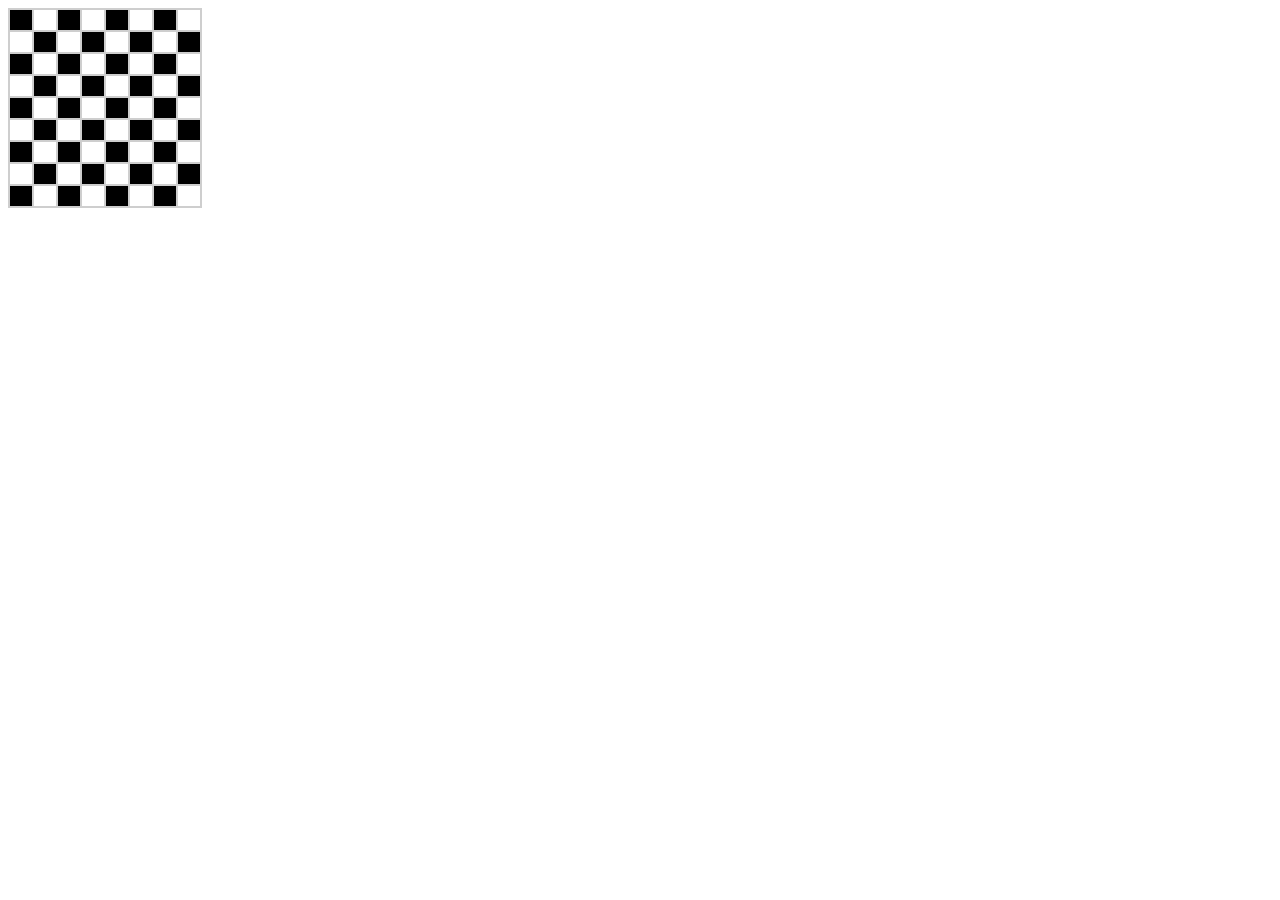
<file: Les 3/index.html>
<!DOCTYPE html>
<html lang="en">
<head>
    <title>tabel</title>
</head>
<body>
    <table style="background-color: rgb(206, 206, 206);">
        <tr style="background-color: rgb(255, 255, 255);">
            <td style="background-color: black;">&nbsp; &nbsp; &nbsp;</td>
            <td>&nbsp; &nbsp; &nbsp;</td>
            <td style="background-color: black;">&nbsp; &nbsp; &nbsp;</td>
            <td>&nbsp; &nbsp; &nbsp;</td>
            <td style="background-color: black;">&nbsp; &nbsp; &nbsp;</td>
            <td>&nbsp; &nbsp; &nbsp;</td>
            <td style="background-color: black;">&nbsp; &nbsp; &nbsp;</td>
            <td>&nbsp; &nbsp; &nbsp;</td>
        </tr>
        <tr style="background-color: rgb(255, 255, 255);">
            <td>&nbsp; &nbsp; &nbsp;</td>
            <td style="background-color: black;">&nbsp; &nbsp; &nbsp;</td>
            <td>&nbsp; &nbsp; &nbsp;</td>
            <td style="background-color: black;">&nbsp; &nbsp; &nbsp;</td>
            <td>&nbsp; &nbsp; &nbsp;</td>
            <td style="background-color: black;">&nbsp; &nbsp; &nbsp;</td>
            <td>&nbsp; &nbsp; &nbsp;</td>
            <td style="background-color: black;">&nbsp; &nbsp; &nbsp;</td>
        </tr>
        <tr style="background-color: rgb(255, 255, 255);">
            <td style="background-color: black;">&nbsp; &nbsp; &nbsp;</td>
            <td>&nbsp; &nbsp; &nbsp;</td>
            <td style="background-color: black;">&nbsp; &nbsp; &nbsp;</td>
            <td>&nbsp; &nbsp; &nbsp;</td>
            <td style="background-color: black;">&nbsp; &nbsp; &nbsp;</td>
            <td>&nbsp; &nbsp; &nbsp;</td>
            <td style="background-color: black;">&nbsp; &nbsp; &nbsp;</td>
            <td>&nbsp; &nbsp; &nbsp;</td>
        </tr>
        <tr style="background-color: rgb(255, 255, 255);">
            <td>&nbsp; &nbsp; &nbsp;</td>
            <td style="background-color: black;">&nbsp; &nbsp; &nbsp;</td>
            <td>&nbsp; &nbsp; &nbsp;</td>
            <td style="background-color: black;">&nbsp; &nbsp; &nbsp;</td>
            <td>&nbsp; &nbsp; &nbsp;</td>
            <td style="background-color: black;">&nbsp; &nbsp; &nbsp;</td>
            <td>&nbsp; &nbsp; &nbsp;</td>
            <td style="background-color: black;">&nbsp; &nbsp; &nbsp;</td>
        </tr>
        <tr style="background-color: rgb(255, 255, 255);">
            <td style="background-color: black;">&nbsp; &nbsp; &nbsp;</td>
            <td>&nbsp; &nbsp; &nbsp;</td>
            <td style="background-color: black;">&nbsp; &nbsp; &nbsp;</td>
            <td>&nbsp; &nbsp; &nbsp;</td>
            <td style="background-color: black;">&nbsp; &nbsp; &nbsp;</td>
            <td>&nbsp; &nbsp; &nbsp;</td>
            <td style="background-color: black;">&nbsp; &nbsp; &nbsp;</td>
            <td>&nbsp; &nbsp; &nbsp;</td>
        </tr>
        <tr style="background-color: rgb(255, 255, 255);">
            <td>&nbsp; &nbsp; &nbsp;</td>
            <td style="background-color: black;">&nbsp; &nbsp; &nbsp;</td>
            <td>&nbsp; &nbsp; &nbsp;</td>
            <td style="background-color: black;">&nbsp; &nbsp; &nbsp;</td>
            <td>&nbsp; &nbsp; &nbsp;</td>
            <td style="background-color: black;">&nbsp; &nbsp; &nbsp;</td>
            <td>&nbsp; &nbsp; &nbsp;</td>
            <td style="background-color: black;">&nbsp; &nbsp; &nbsp;</td>
        </tr>
        <tr style="background-color: rgb(255, 255, 255);">
            <td style="background-color: black;">&nbsp; &nbsp; &nbsp;</td>
            <td>&nbsp; &nbsp; &nbsp;</td>
            <td style="background-color: black;">&nbsp; &nbsp; &nbsp;</td>
            <td>&nbsp; &nbsp; &nbsp;</td>
            <td style="background-color: black;">&nbsp; &nbsp; &nbsp;</td>
            <td>&nbsp; &nbsp; &nbsp;</td>
            <td style="background-color: black;">&nbsp; &nbsp; &nbsp;</td>
            <td>&nbsp; &nbsp; &nbsp;</td>
        </tr>
        <tr style="background-color: rgb(255, 255, 255);">
            <td>&nbsp; &nbsp; &nbsp;</td>
            <td style="background-color: black;">&nbsp; &nbsp; &nbsp;</td>
            <td>&nbsp; &nbsp; &nbsp;</td>
            <td style="background-color: black;">&nbsp; &nbsp; &nbsp;</td>
            <td>&nbsp; &nbsp; &nbsp;</td>
            <td style="background-color: black;">&nbsp; &nbsp; &nbsp;</td>
            <td>&nbsp; &nbsp; &nbsp;</td>
            <td style="background-color: black;">&nbsp; &nbsp; &nbsp;</td>
        </tr>
        <tr style="background-color: rgb(255, 255, 255);">
            <td style="background-color: black;">&nbsp; &nbsp; &nbsp;</td>
            <td>&nbsp; &nbsp; &nbsp;</td>
            <td style="background-color: black;">&nbsp; &nbsp; &nbsp;</td>
            <td>&nbsp; &nbsp; &nbsp;</td>
            <td style="background-color: black;">&nbsp; &nbsp; &nbsp;</td>
            <td>&nbsp; &nbsp; &nbsp;</td>
            <td style="background-color: black;">&nbsp; &nbsp; &nbsp;</td>
            <td>&nbsp; &nbsp; &nbsp;</td>
        </tr>
    </table>
</body>
</html>
</file>
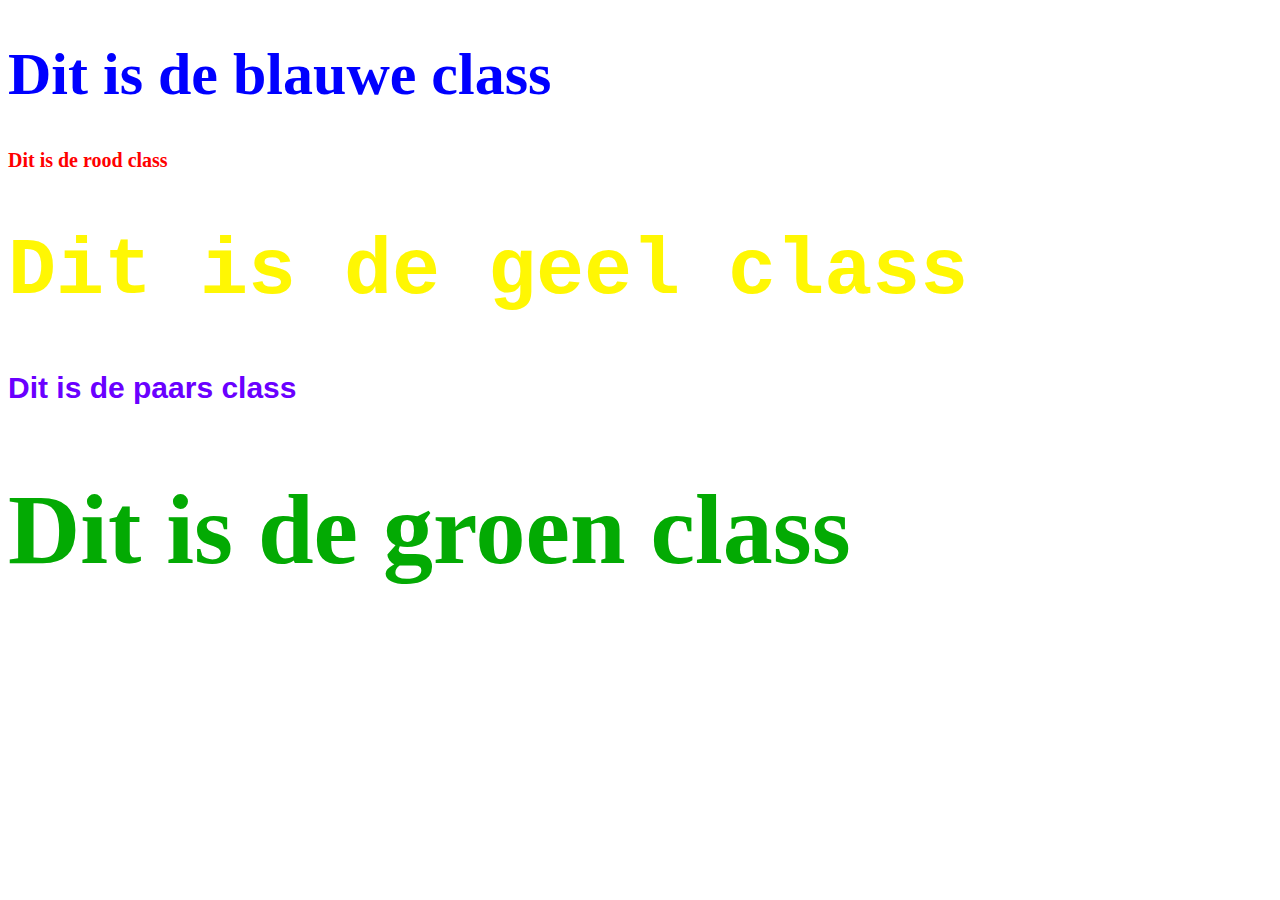
<file: Les 2/Classes and Styles/index.html>
<!DOCTYPE html>
<html lang="en">
<head>
    <meta charset="UTF-8">
    <meta name="viewport" content="width=device-width, initial-scale=1.0">
    <link rel="stylesheet" href="class.css">
    <title>Document</title>
</head>
<body>
    <div class="blauw">
        <h1>Dit is de blauwe class</h1>
    </div>
    <div class="rood">
        <h1>Dit is de rood class</h1>
    </div>
    <div class="geel">
        <h1>Dit is de geel class</h1>
    </div>
    <div class="paars">
        <h1>Dit is de paars class</h1>
    </div>
    <div class="groen">
        <h1>Dit is de groen class</h1>
    </div>
</body>
</html>
</file>
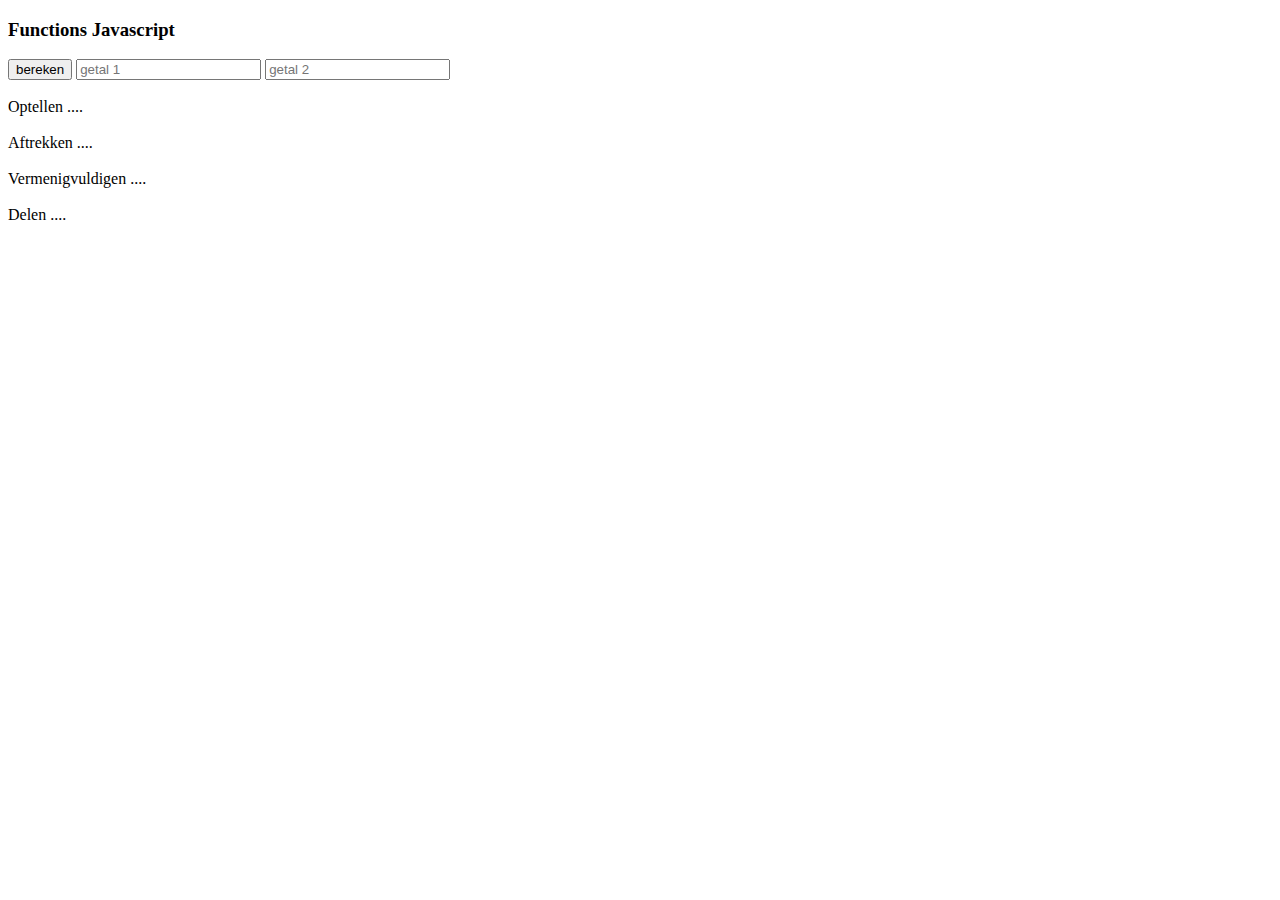
<file: Les 2/Functions/index.html>
<!doctype html>
<html>
<head>
  <meta charset="utf-8">
  <title>Functions</title>
  <style>body{ font-family: Comic sans MS;} </style>
</head>

<body>
  <h3>Functions Javascript</h3>
  
  <input type="button" value="bereken" id="mijnButton">
  <input type="text" id="getal1" placeholder="getal 1">  
  <input type="text" id="getal2" placeholder="getal 2">

  <br><br>
  Optellen <span id = "optellen">....</span>
  <br><br>
  Aftrekken <span id = "aftrekken">....</span>
  <br><br>
  Vermenigvuldigen <span id = "vermenigvuldigen">....</span>
  <br><br>
  Delen <span id = "delen">....</span>
 
 
 <script src="script.js"></script>

</body>
</html>
</file>
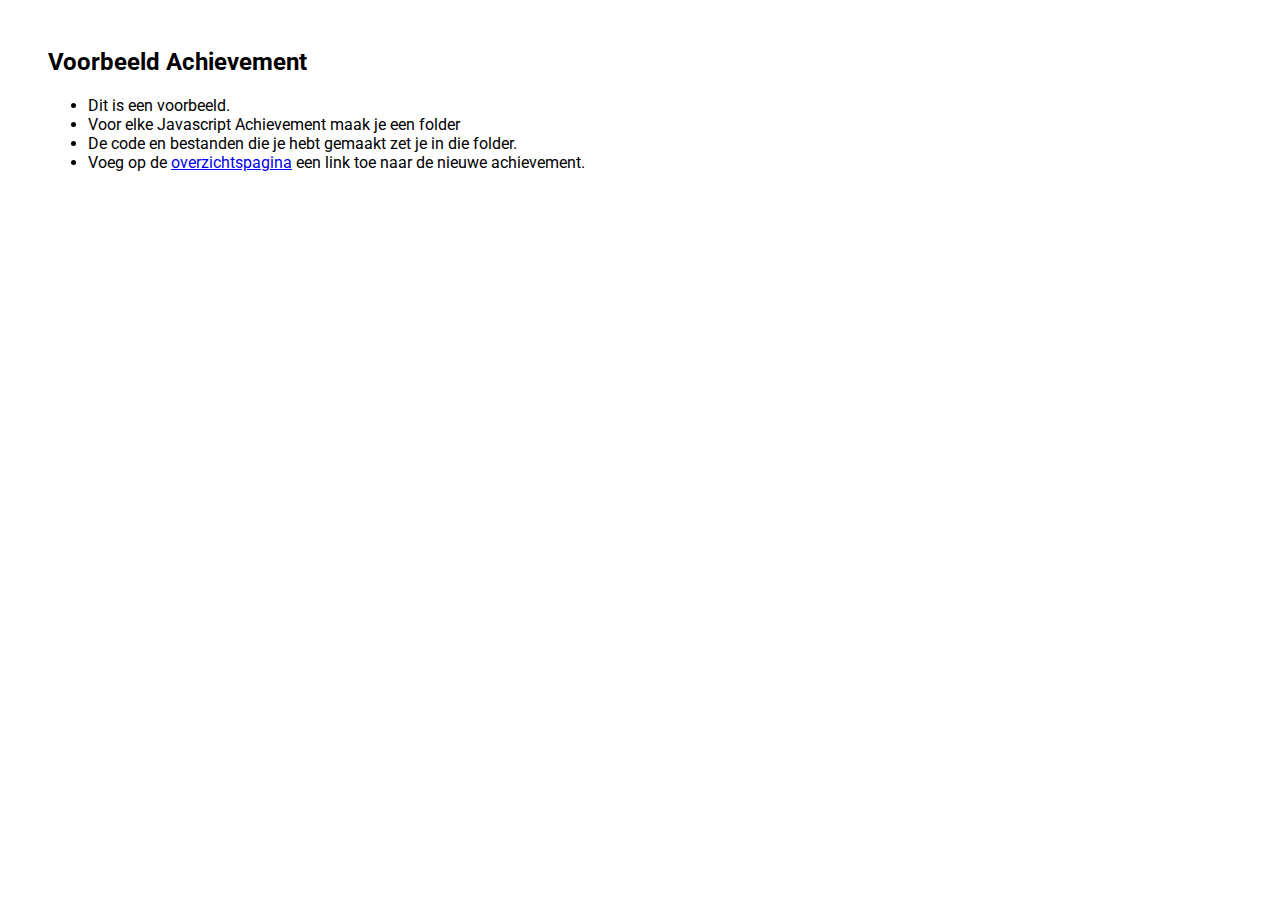
<file: Les 2/voorbeeld-achievement/index.html>
<!DOCTYPE html>
<html lang="en">

<head>
    <meta charset="UTF-8">
    <meta name="viewport" content="width=device-width, initial-scale=1.0">
    <title>Voorbeeld Achievement</title>
    <link href="https://fonts.googleapis.com/css2?family=Roboto:wght@300&display=swap" rel="stylesheet">
    <style type="text/css">
        body {
            font-family: "Roboto", sans-serif;
        }

        .container {
            padding: 20px 40px;
        }

        .big-link {
            font-size: 1.5em;
        }
    </style>
    <script>
        function helloWorld() {
            alert("Hello World!");
        }

        window.onload = helloWorld
    </script>
</head>

<body>
    <div class="container">
        <h2>Voorbeeld Achievement</h1>
        <ul>
            <li>Dit is een voorbeeld.</li>
            <li>Voor elke Javascript Achievement maak je een folder</li>
            <li>De code en bestanden die je hebt gemaakt zet je in die folder.
            <li>Voeg op de <a href="../index.html">overzichtspagina</a> een link toe naar de nieuwe achievement.
        </ul>
    </div>
</body>

</html>
</file>
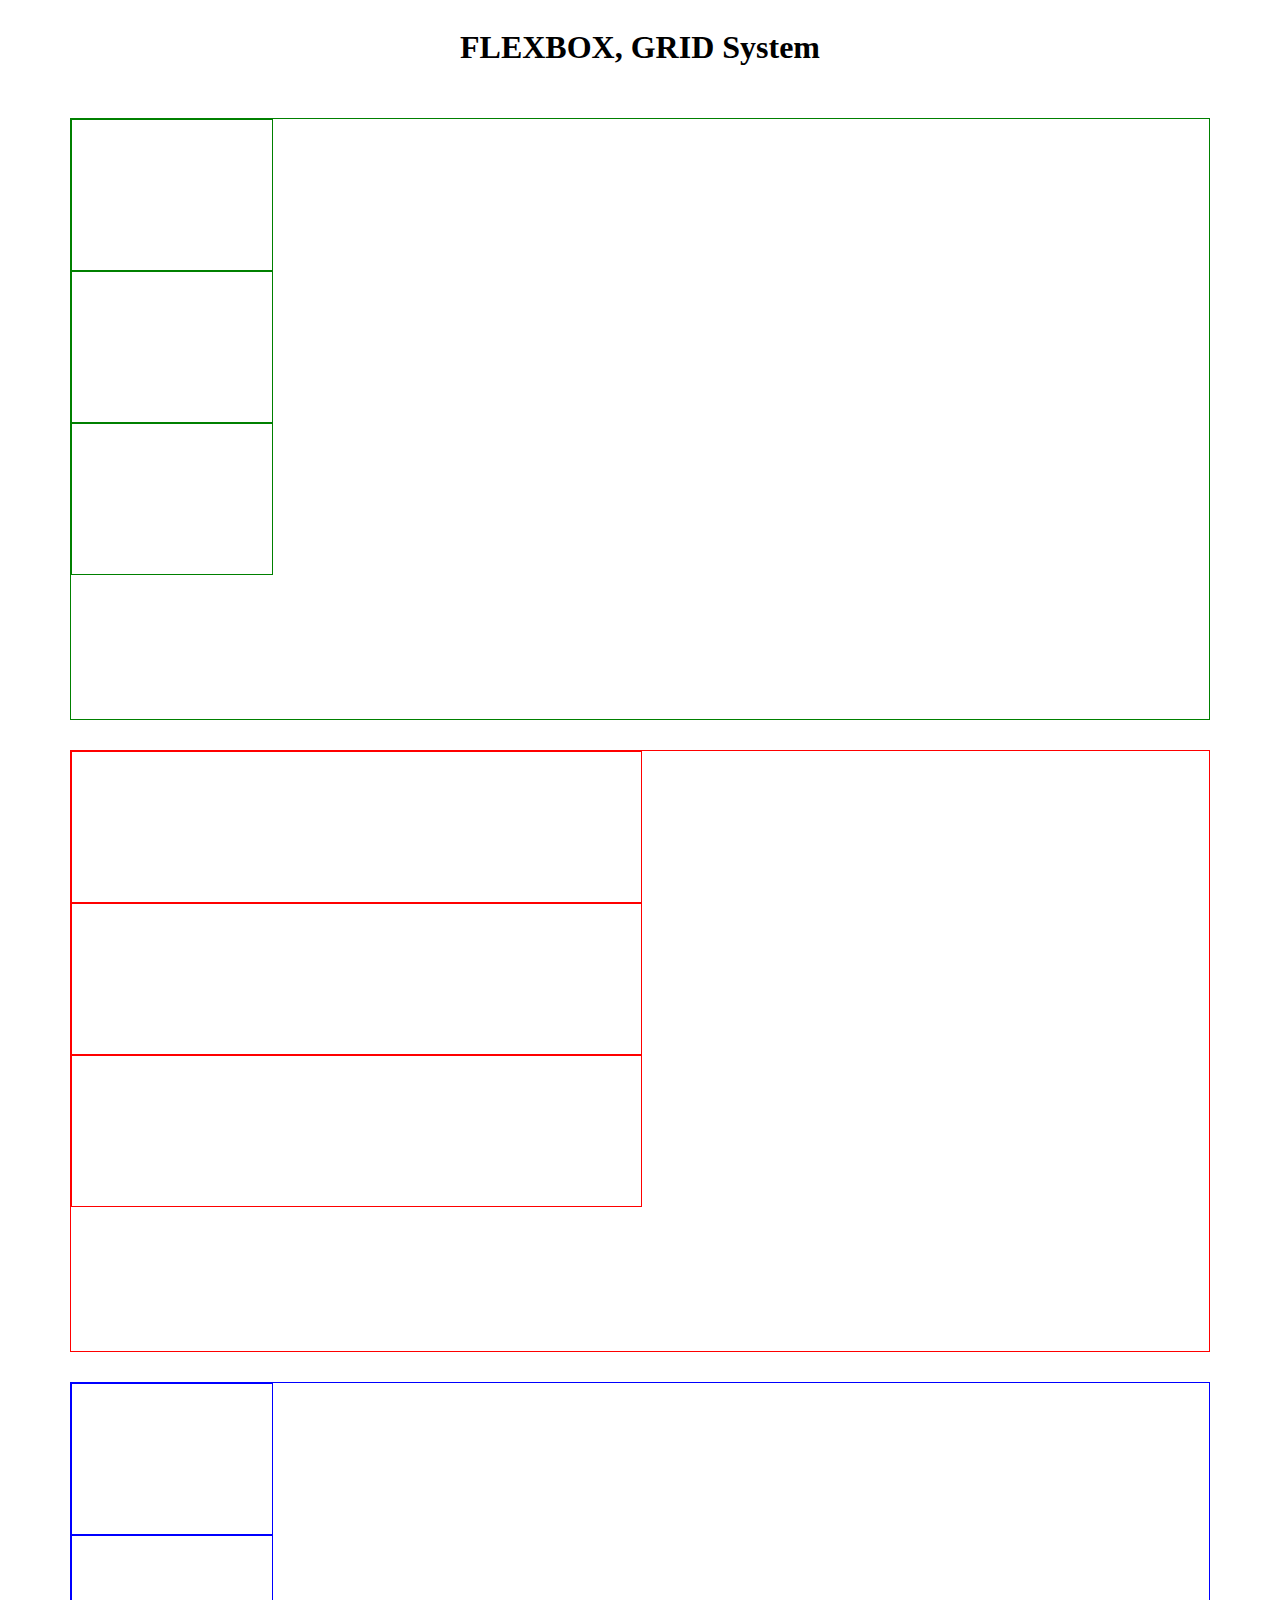
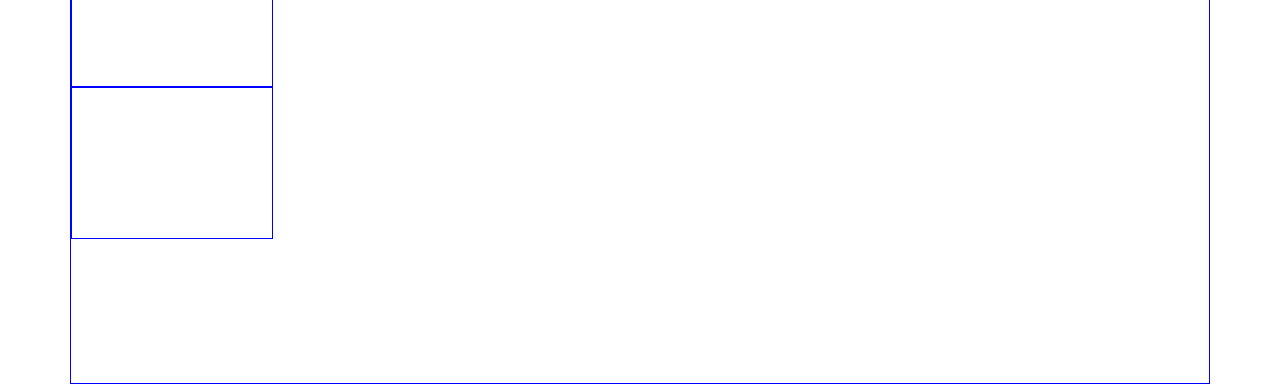
<file: Les 2/Flexbox/flex.html>
<!DOCTYPE html>
<html>
    <head>
        <meta charset="utf-8">
        <meta http-equiv="X-UA-Compatible" content="IE=edge">
        <title>FlexBox/Grid</title>
        <meta name="description" content="">
        <meta name="viewport" content="width=device-width, initial-scale=1">
        <link rel="stylesheet" href="flex.css">
    </head>
    <body>
        <div class='container'>
            <h1>FLEXBOX, GRID System</h1>

          <div class='flex1 flexbox'style='border:1px solid green;'>
            <!--
                Zorg ervoor dat:
                    - alle .flex1-child divs moeten midden de groene rechthoek gecentreerd worden
                    - de ruimte tussen de .flex1-child divs moet hetzelfde zijn eromheen en tussen de divs
                    - als het scherm verkleind wordt dat de .flex1-child divs onder elkaar komen te staan
            -->
            <div class='flex1-child box' style='border:1px solid green;'></div>
            <div class='flex1-child box' style='border:1px solid green'></div>
            <div class='flex1-child box' style='border:1px solid green'></div>
          </div>

          <div class='flex2 flexbox'style='border:1px solid red;'>
            <!--
                Zorg ervoor dat:
                    - alle .flex2-child divs helemaal rechts boven in de rode rechthoek staan
                    - .flex2-child divs moeten onder elkaar zijn
            -->
            <div class='flex2-child box' style='border:1px solid red;width:50%'></div>
            <div class='flex2-child box' style='border:1px solid red;width:50%'></div>
            <div class='flex2-child box' style='border:1px solid red;width:50%'></div>
          </div>

          <div class='flex3 flexbox' style='border:1px solid blue;'>
            <!--
                Zorg ervoor dat:
                    - alle .flex3-child divs helemaal onder in de blauwe rechthoek staan
                    - alle .flex3-child divs alle beschikbaar ruimte van de blauwe rechthoek nemen,
                      geen ruimte eromheen maar wel tussen
                    - als het scherm verkleind wordt dat de .flex3-child divs onder elkaar komen te staan
            -->
            <div class='flex3-child box' style='border:1px solid blue'></div>
            <div class='flex3-child box' style='border:1px solid blue'></div>
            <div class='flex3-child box' style='border:1px solid blue'></div>
          </div>

        </div>
    </body>
</html>
</file>
<file: Les 2/Classes and Styles/class.css>
.blauw{
    color: #0000FF;
    font-size: 30px;
    font-family: Georgia;

}

.geel{

    color: #fff703;
    font-size: 40px;
    font-family: Courier;
    
}

.rood{

    color: #ff0000;
    font-size: 10px;
    font-family: Lucida Sans;
    
}

.paars{

    color: #6a00ff;
    font-size: 15px;
    font-family: sans-serif;
    
}

.groen{

    color: #03aa03;
    font-size: 50px;
    font-family: Comic Sans MS;
    
}
</file>
<file: Les 2/Flexbox/flex.css>
/************* Niet aanpassen *******************/
.container{
    width:100%;
    height:auto;
    display: flex;
    flex-direction:column;
    justify-content: center;
    align-items: center;
}
.flexbox{
    width:90%;
    height: 600px;
    margin-top: 30px;
}
.box{
    width:200px;
    height:150px;
}
/************************************************/

/* schrijft je css hier onder */

.flex1 flexbox
</file>
